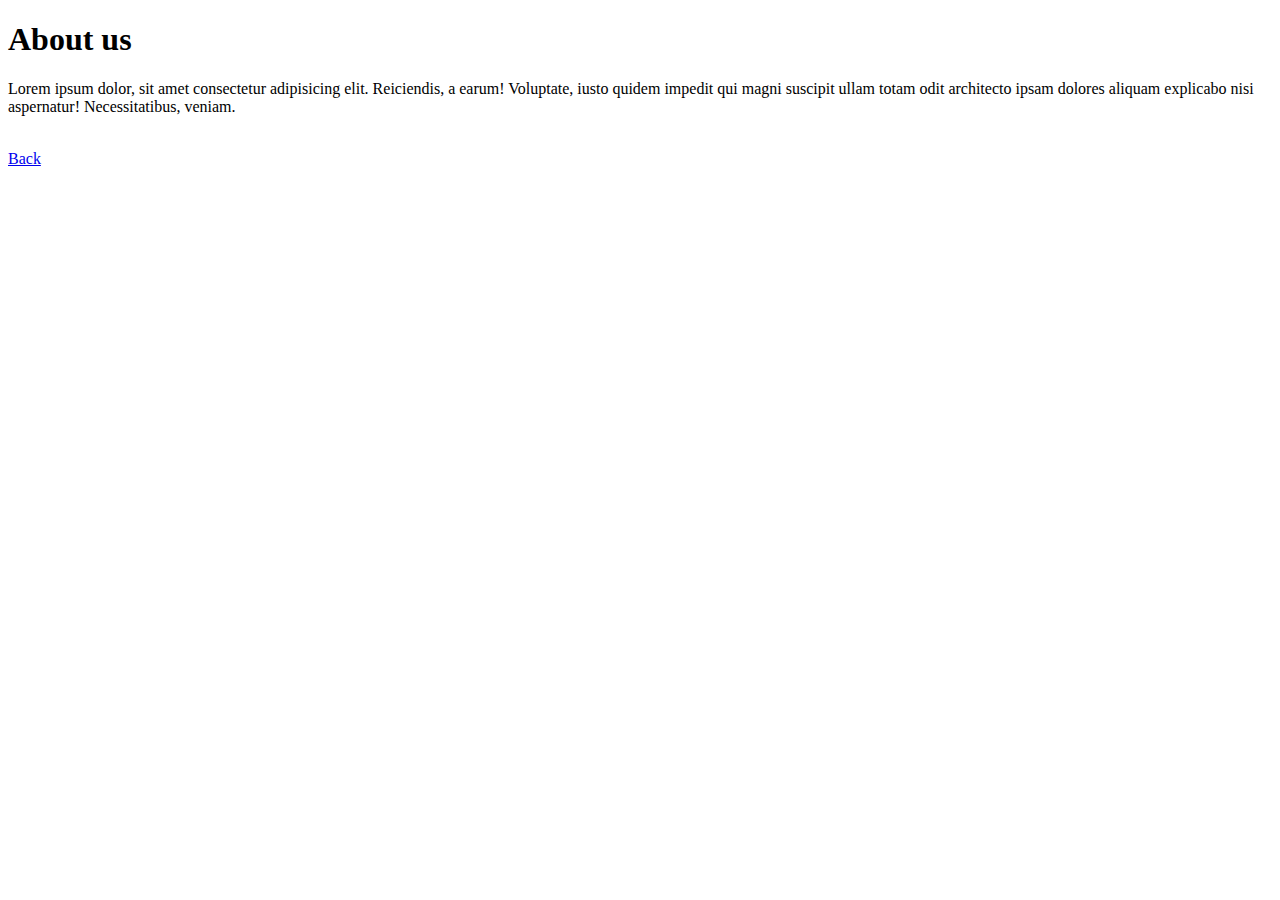
<file: about-us.html>
<!DOCTYPE html>
<html lang="en">
<head>
    <meta charset="UTF-8">
    <meta name="viewport" content="width=device-width, initial-scale=1.0">
    <title>About us</title>
    <link rel="stylesheet" href="index.html">
</head>
<body>
    <h1>About us</h1>
    <p>Lorem ipsum dolor, sit amet consectetur adipisicing elit. Reiciendis, a earum! Voluptate, iusto quidem impedit qui magni suscipit ullam totam odit architecto ipsam dolores aliquam explicabo nisi aspernatur! Necessitatibus, veniam.</p>
    <br>
    <a href="index.html">Back</a>
</body>
</html>
</file>
